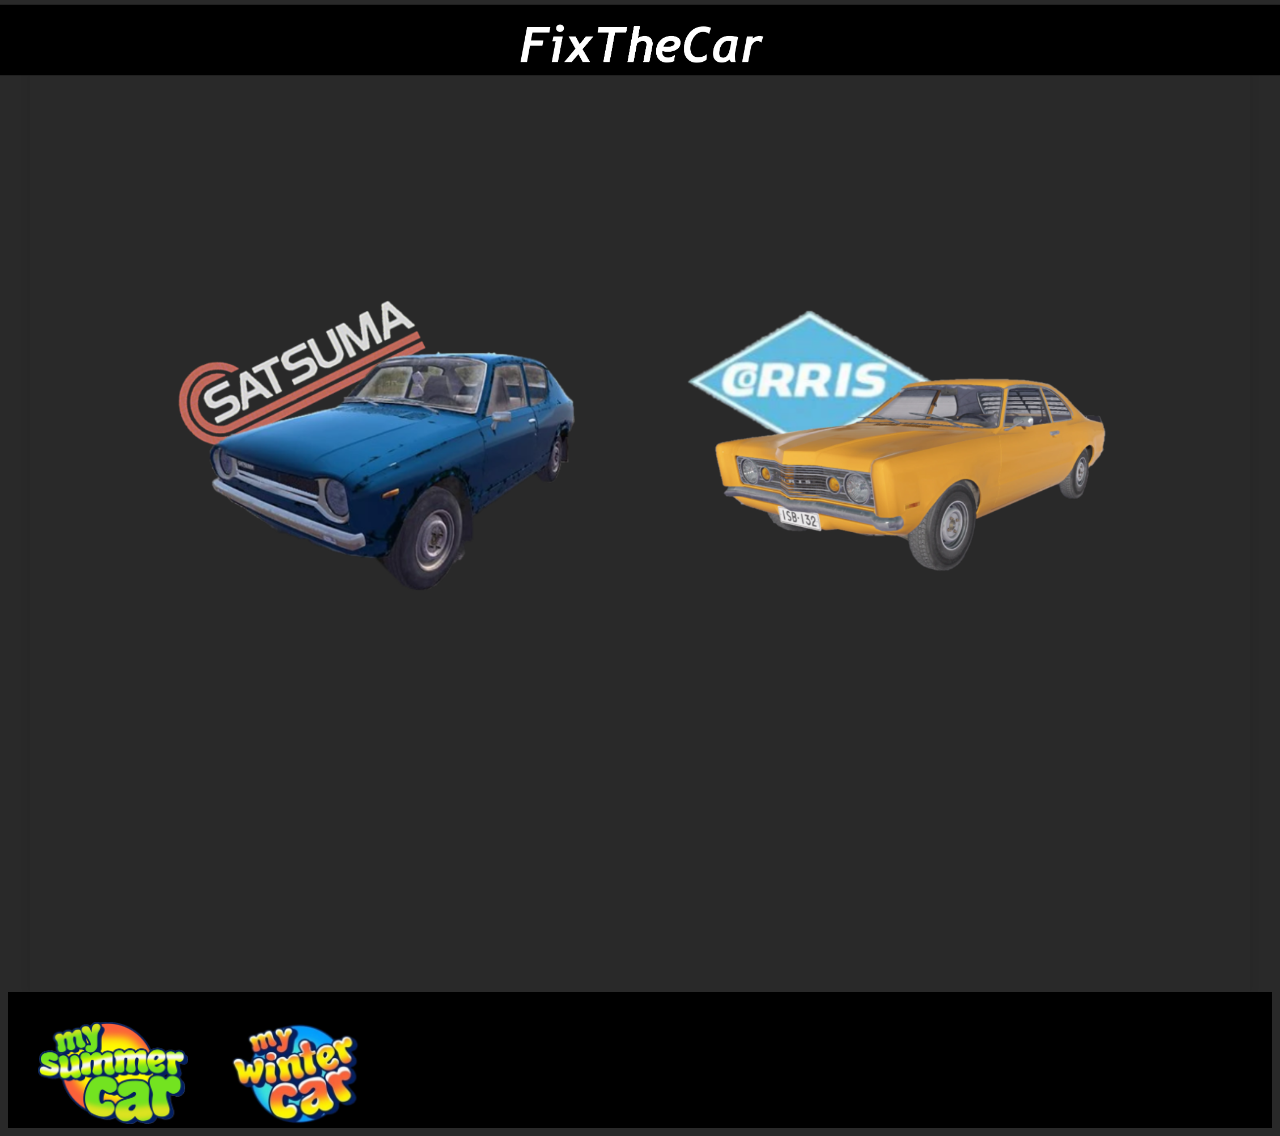
<file: fixthecar/index.html>
<!DOCTYPE html>
<html lang="en">
<head>
    <meta charset="UTF-8">
    <meta name="viewport" content="width=device-width, initial-scale=1.0">
    <link rel="stylesheet" href="style.css">
    <link rel="shortcut icon" href="p8lht9aogk1a1.png" type="image/x-icon">
    <title>FixTheCar
    </title>
</head>
<body>
    <header>
       <a href="index.html"><img class="blop2" style="max-height: 20%; max-width: 20%; margin-left: 40%; margin-top: 1%;" src="ftclogo.png" alt=""></a>   
    </header>
    <div class="container">
        <a class="blop" href="satsuma.html"><img class="blop" style="max-width: 37%; float: left; margin-top: 18%; margin-left: 10%;" src="satsuma.png" alt="MSC"></a>
        <a class="blop" href="rivett.html"><img class="blop" style="max-width: 37%; float: right; margin-top: 18%; margin-right:10%;" src="rivett.png" alt="MWC"></a>
    </div>
    

    <footer style="background-color: black; padding-top: 30px;">
        <a style="margin-left: 30px; display: inline-block;" href="https://amistech.com/msc"> <img class="blop2" style="max-width: 150px;" src="msclogo.png" alt="my summer car"></a>
        <a style="margin-left: 30px; display: inline-block;" href="https://amistech.com/mwc"> <img class="blop2" style="max-width: 150px;" src="mwclogo.png" alt="my summer car"></a>

    </footer>
</body>
</html>
</file>
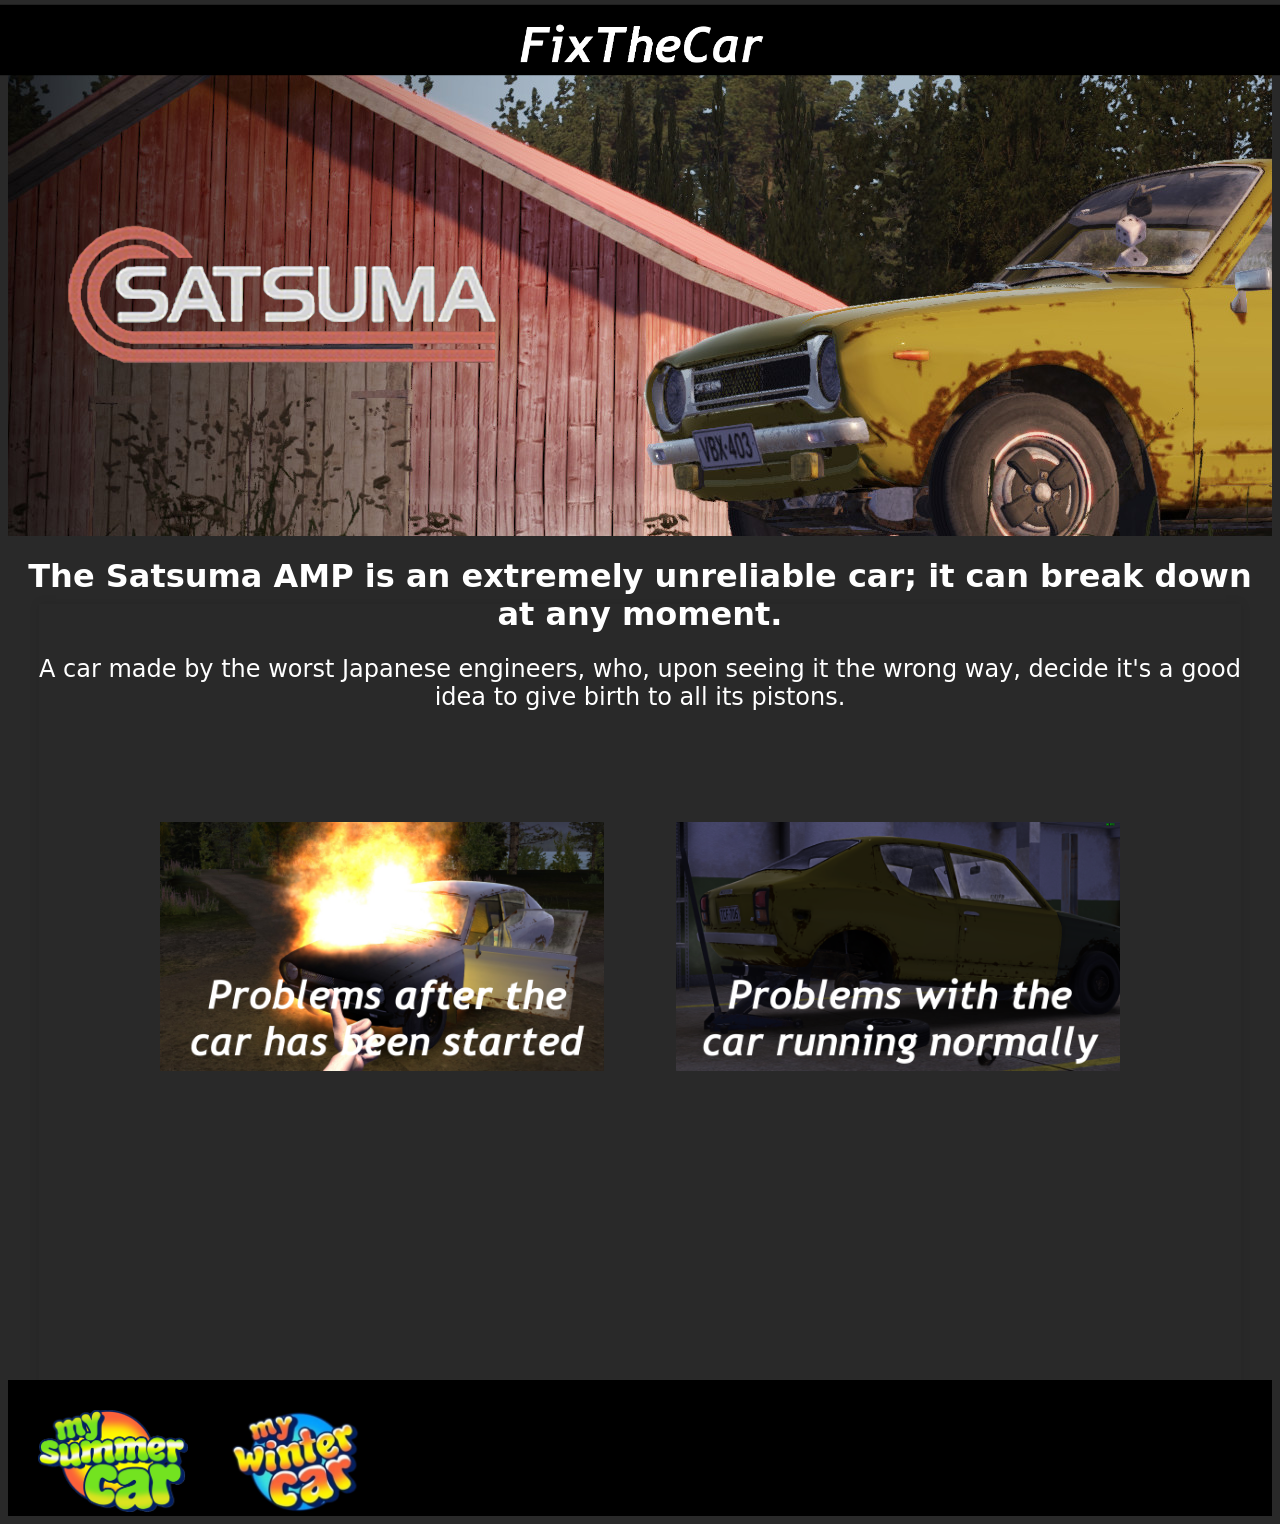
<file: fixthecar/satsuma.html>
<!DOCTYPE html>
<html lang="en">
<head>
    <meta charset="UTF-8">
    <meta name="viewport" content="width=device-width, initial-scale=1.0">
    <link rel="stylesheet" href="style.css">
    <link rel="shortcut icon" href="p8lht9aogk1a1.png" type="image/x-icon">
    <title>How Fix the Satsuma</title>
</head>
<body>
    <header>
     <a href="index.html"><img class="blop2" style="max-height: 20%; max-width: 20%; margin-left: 40%; margin-top: 1%;" src="ftclogo.png" alt=""></a>   
    </header>
    <div style="width: 100%; background-image: url(msc.png); padding-bottom: 160px;"> 
        <img style="max-height: 150px; margin-top: 150px; margin-left: 50px;" src="satsumalogo.png" alt="MSC">
    </div>
    
    <h1 style="margin-left: 15px; margin-right: 15px; text-align: center;">The Satsuma AMP is an extremely unreliable car; it can break down at any moment.</h1>
    <h2 style="margin-left: 15px; margin-right: 15px; text-align: center; font-weight: lighter;">A car made by the worst Japanese engineers, who, upon seeing it the wrong way, decide it's a good idea to give birth to all its pistons.</h2>



    <div style="margin-top: -10%; margin-bottom: -10%;" class="container2">
        <a class="blop" href="satsumastart.html"><img class="blop" style="max-width: 37%; float: left; margin-top: 18%; margin-left: 10%;" src="carstart.png" alt="Car Start"></a>
        <a class="blop" href="satsumanormally.html"><img class="blop" style="max-width: 37%; float: right; margin-top: 18%; margin-right:10%;" src="carnormally.png" alt="Car Normally"></a>
    </div>


    <footer style="background-color: black; padding-top: 30px;">
        <a style="margin-left: 30px; display: inline-block;" href="https://amistech.com/msc"> <img class="blop2" style="max-width: 150px;" src="msclogo.png" alt="my summer car"></a>
        <a style="margin-left: 30px; display: inline-block;" href="https://amistech.com/mwc"> <img class="blop2" style="max-width: 150px;" src="mwclogo.png" alt="my summer car"></a>
    </footer>
</body>
</html>
</file>
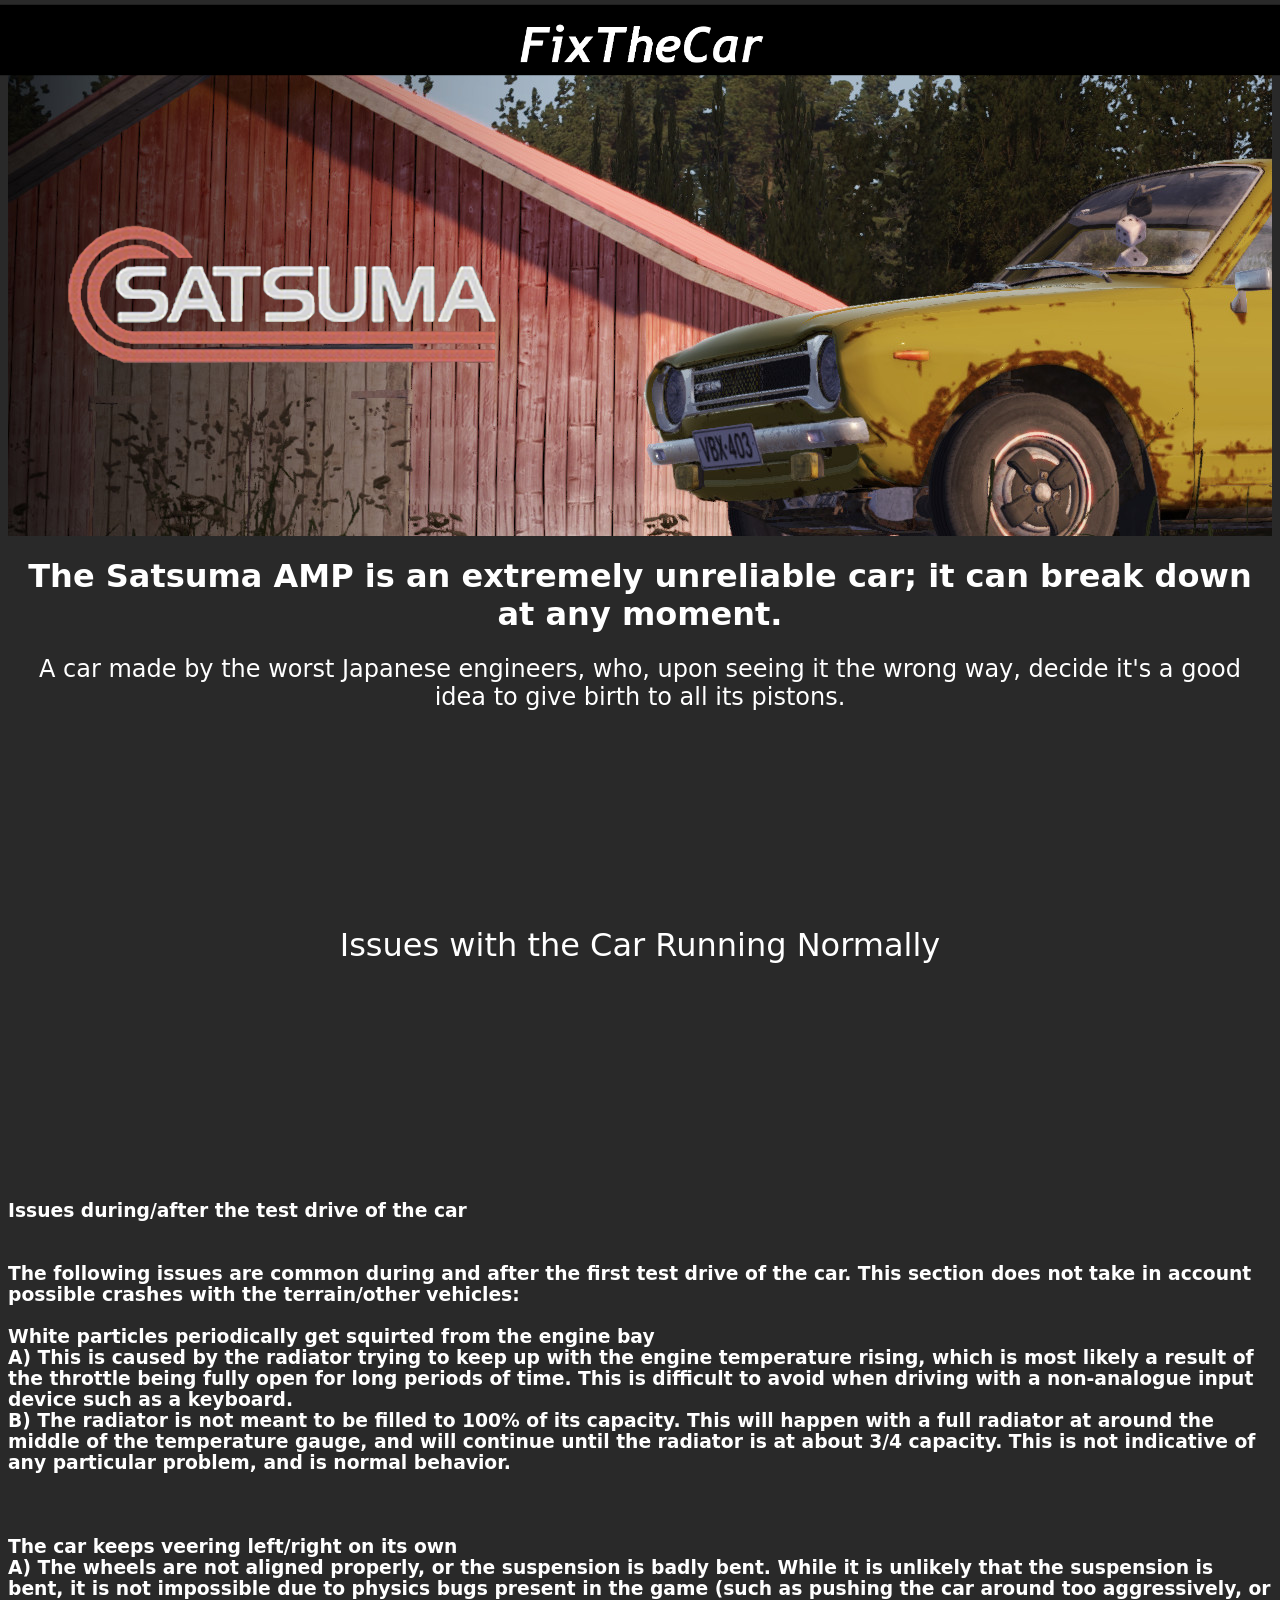
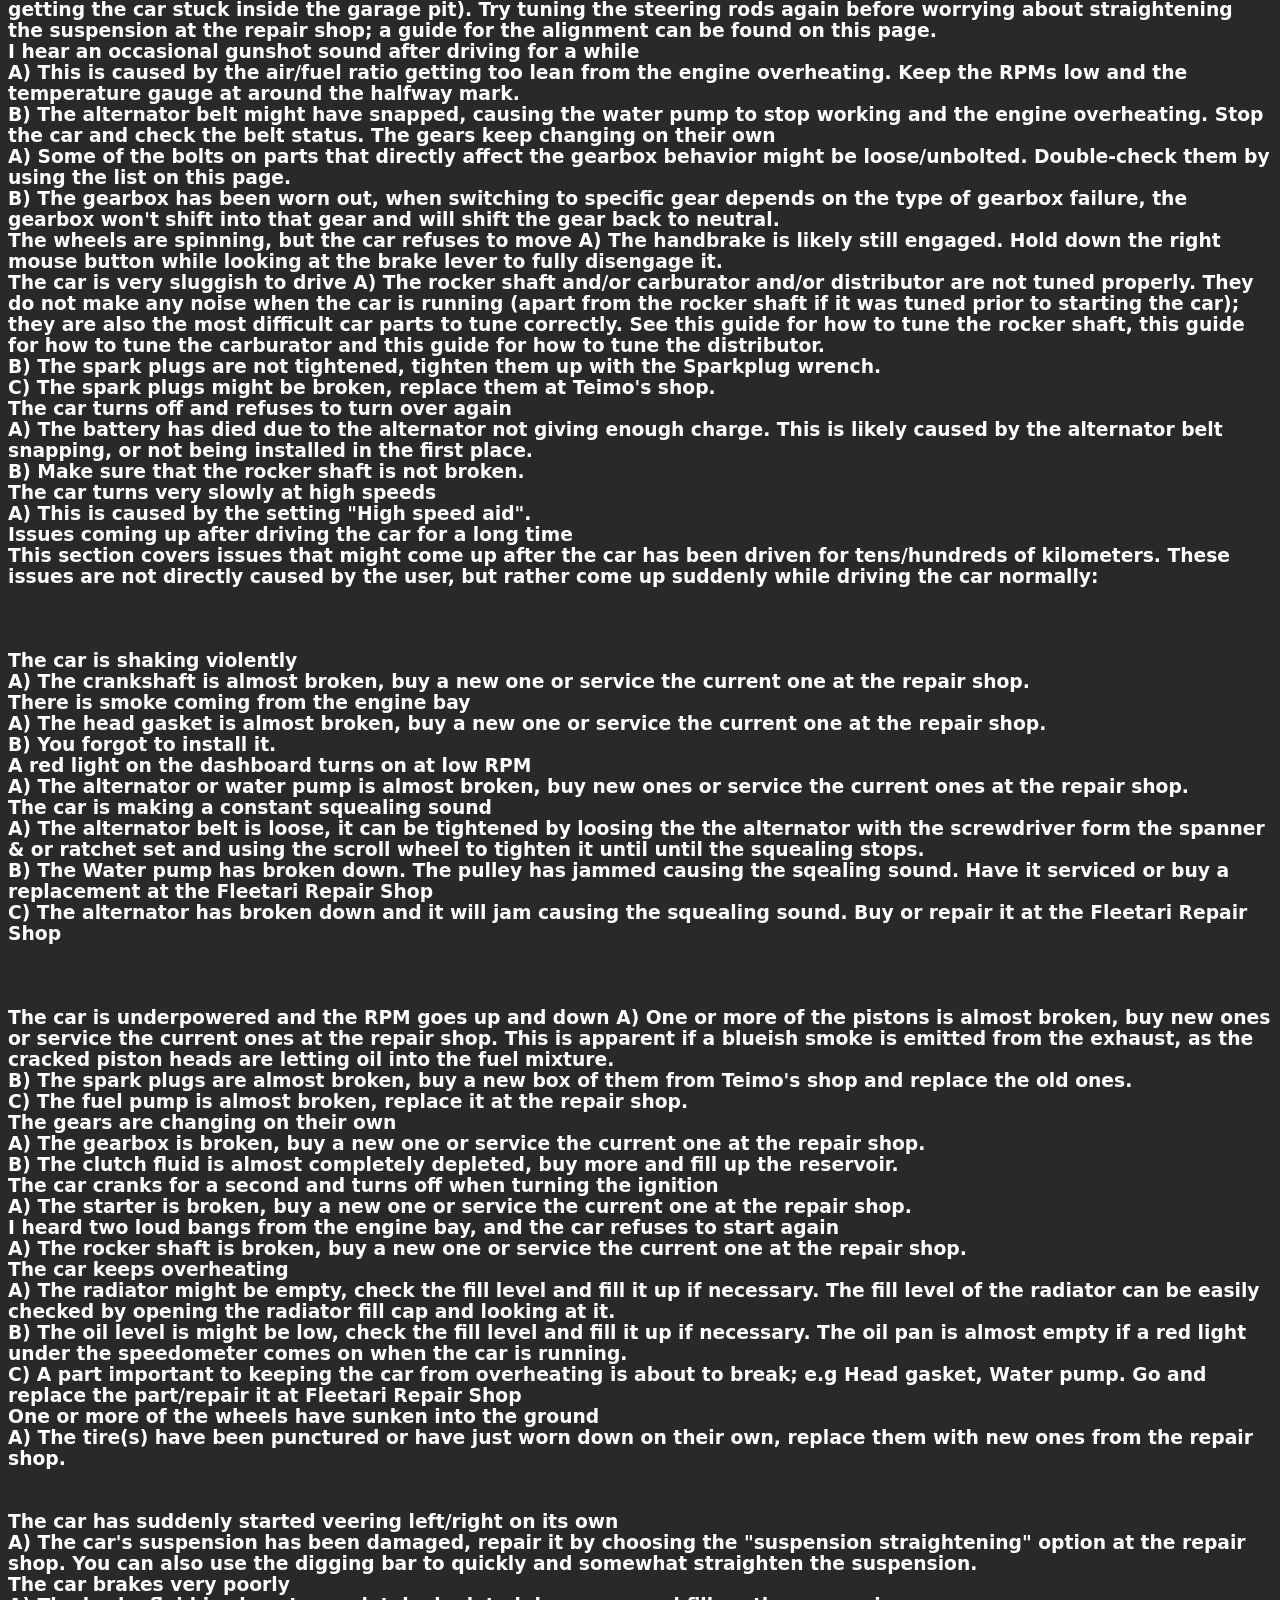
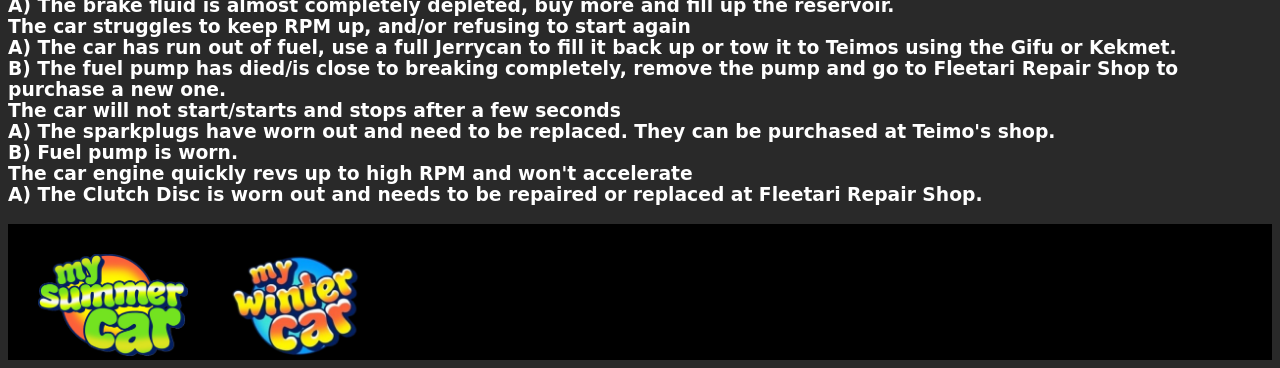
<file: fixthecar/satsumanormally.html>
<!DOCTYPE html>
<html lang="en">
<head>
    <meta charset="UTF-8">
    <meta name="viewport" content="width=device-width, initial-scale=1.0">
    <link rel="stylesheet" href="style.css">
    <link rel="shortcut icon" href="p8lht9aogk1a1.png" type="image/x-icon">
    <title>Satsuma Start Problems</title>
</head>
<body>
    <header>
     <a href="index.html"><img class="blop2" style="max-height: 20%; max-width: 20%; margin-left: 40%; margin-top: 1%;" src="ftclogo.png" alt=""></a>   
    </header>
    <div style="width: 100%; background-image: url(msc.png); padding-bottom: 160px;"> 
        <img style="max-height: 150px; margin-top: 150px; margin-left: 50px;" src="satsumalogo.png" alt="MSC">
    </div>
    
    <h1 style="margin-left: 15px; margin-right: 15px; text-align: center;">The Satsuma AMP is an extremely unreliable car; it can break down at any moment.</h1>
    <h2 style="margin-left: 15px; margin-right: 15px; text-align: center; font-weight: lighter;">A car made by the worst Japanese engineers, who, upon seeing it the wrong way, decide it's a good idea to give birth to all its pistons.</h2>


    <h1 style="text-align: center; font-weight: normal; margin-top: 17%; padding-bottom: 17%;">Issues with the Car Running Normally</h1>

    <h3>Issues during/after the test drive of the car<br><br><br>
The following issues are common during and after the first test drive of the car. This section does not take in account possible crashes with the terrain/other vehicles:<br>
<br>
White particles periodically get squirted from the engine bay<br>
A) This is caused by the radiator trying to keep up with the engine temperature rising, which is most likely a result of the throttle being fully open for long periods of time. This is difficult to avoid when driving with a non-analogue input device such as a keyboard.<br>
B) The radiator is not meant to be filled to 100% of its capacity. This will happen with a full radiator at around the middle of the temperature gauge, and will continue until the radiator is at about 3/4 capacity. This is not indicative of any particular problem, and is normal behavior.<br>
<br><br><br>

The car keeps veering left/right on its own<br>
A) The wheels are not aligned properly, or the suspension is badly bent. While it is unlikely that the suspension is bent, it is not impossible due to physics bugs present in the game (such as pushing the car around too aggressively, or getting the car stuck inside the garage pit). Try tuning the steering rods again before worrying about straightening the suspension at the repair shop; a guide for the alignment can be found on this page.<br>
I hear an occasional gunshot sound after driving for a while<br>
A) This is caused by the air/fuel ratio getting too lean from the engine overheating. Keep the RPMs low and the temperature gauge at around the halfway mark. <br>
B) The alternator belt might have snapped, causing the water pump to stop working and the engine overheating. Stop the car and check the belt status. 
The gears keep changing on their own <br>
A) Some of the bolts on parts that directly affect the gearbox behavior might be loose/unbolted. Double-check them by using the list on this page. <br>
B) The gearbox has been worn out, when switching to specific gear depends on the type of gearbox failure, the gearbox won't shift into that gear and will shift the gear back to neutral. <br>
The wheels are spinning, but the car refuses to move
A) The handbrake is likely still engaged. Hold down the right mouse button while looking at the brake lever to fully disengage it. <br>
The car is very sluggish to drive
A) The rocker shaft and/or carburator and/or distributor are not tuned properly. They do not make any noise when the car is running (apart from the rocker shaft if it was tuned prior to starting the car); they are also the most difficult car parts to tune correctly. See this guide for how to tune the rocker shaft, this guide for how to tune the carburator and this guide for how to tune the distributor.<br>
B) The spark plugs are not tightened, tighten them up with the Sparkplug wrench. <br>
C) The spark plugs might be broken, replace them at Teimo's shop. <br>


The car turns off and refuses to turn over again<br>
A) The battery has died due to the alternator not giving enough charge. This is likely caused by the alternator belt snapping, or not being installed in the first place.<br>
B) Make sure that the rocker shaft is not broken. <br>
The car turns very slowly at high speeds <br>
A) This is caused by the setting "High speed aid". <br>

Issues coming up after driving the car for a long time <br>
This section covers issues that might come up after the car has been driven for tens/hundreds of kilometers. These issues are not directly caused by the user, but rather come up suddenly while driving the car normally:<br>
<br><br><br>
The car is shaking violently<br>
A) The crankshaft is almost broken, buy a new one or service the current one at the repair shop. <br>
There is smoke coming from the engine bay<br>
A) The head gasket is almost broken, buy a new one or service the current one at the repair shop.<br>
B) You forgot to install it.<br>
A red light on the dashboard turns on at low RPM <br>
A) The alternator or water pump is almost broken, buy new ones or service the current ones at the repair shop.<br>
The car is making a constant squealing sound<br>
A) The alternator belt is loose, it can be tightened by loosing the the alternator with the screwdriver form the spanner & or ratchet set and using the scroll wheel to tighten it until until the squealing stops.<br>
B) The Water pump has broken down. The pulley has jammed causing the sqealing sound. Have it serviced or buy a replacement at the Fleetari Repair Shop<br>
C) The alternator has broken down and it will jam causing the squealing sound. Buy or repair it at the Fleetari Repair Shop<br>
<br><br><br>

The car is underpowered and the RPM goes up and down
A) One or more of the pistons is almost broken, buy new ones or service the current ones at the repair shop. This is apparent if a blueish smoke is emitted from the exhaust, as the cracked piston heads are letting oil into the fuel mixture.<br>
B) The spark plugs are almost broken, buy a new box of them from Teimo's shop and replace the old ones.<br>
C) The fuel pump is almost broken, replace it at the repair shop.<br>
The gears are changing on their own<br>
A) The gearbox is broken, buy a new one or service the current one at the repair shop.<br>
B) The clutch fluid is almost completely depleted, buy more and fill up the reservoir.<br>
The car cranks for a second and turns off when turning the ignition<br>
A) The starter is broken, buy a new one or service the current one at the repair shop.<br>
I heard two loud bangs from the engine bay, and the car refuses to start again<br>
A) The rocker shaft is broken, buy a new one or service the current one at the repair shop.<br>
The car keeps overheating<br>
A) The radiator might be empty, check the fill level and fill it up if necessary. The fill level of the radiator can be easily checked by opening the radiator fill cap and looking at it.<br>
B) The oil level is might be low, check the fill level and fill it up if necessary. The oil pan is almost empty if a red light under the speedometer comes on when the car is running.<br>
C) A part important to keeping the car from overheating is about to break; e.g Head gasket, Water pump. Go and replace the part/repair it at Fleetari Repair Shop<br>
One or more of the wheels have sunken into the ground<br>
A) The tire(s) have been punctured or have just worn down on their own, replace them with new ones from the repair shop.<br>
<br><br>

The car has suddenly started veering left/right on its own<br>
A) The car's suspension has been damaged, repair it by choosing the "suspension straightening" option at the repair shop. You can also use the digging bar to quickly and somewhat straighten the suspension.<br>
The car brakes very poorly<br>
A) The brake fluid is almost completely depleted, buy more and fill up the reservoir.<br>
The car struggles to keep RPM up, and/or refusing to start again<br>
A) The car has run out of fuel, use a full Jerrycan to fill it back up or tow it to Teimos using the Gifu or Kekmet.<br>
B) The fuel pump has died/is close to breaking completely, remove the pump and go to Fleetari Repair Shop to purchase a new one.<br>
The car will not start/starts and stops after a few seconds<br>
A) The sparkplugs have worn out and need to be replaced. They can be purchased at Teimo's shop.<br>
B) Fuel pump is worn.<br>
The car engine quickly revs up to high RPM and won't accelerate<br>
A) The Clutch Disc is worn out and needs to be repaired or replaced at Fleetari Repair Shop.<br>
</h3>


    <footer style="background-color: black; padding-top: 30px;">
        <a style="margin-left: 30px; display: inline-block;" href="https://amistech.com/msc"> <img class="blop2" style="max-width: 150px;" src="msclogo.png" alt="my summer car"></a>
        <a style="margin-left: 30px; display: inline-block;" href="https://amistech.com/mwc"> <img class="blop2" style="max-width: 150px;" src="mwclogo.png" alt="my summer car"></a>
    </footer>
</body>
</html>
</file>
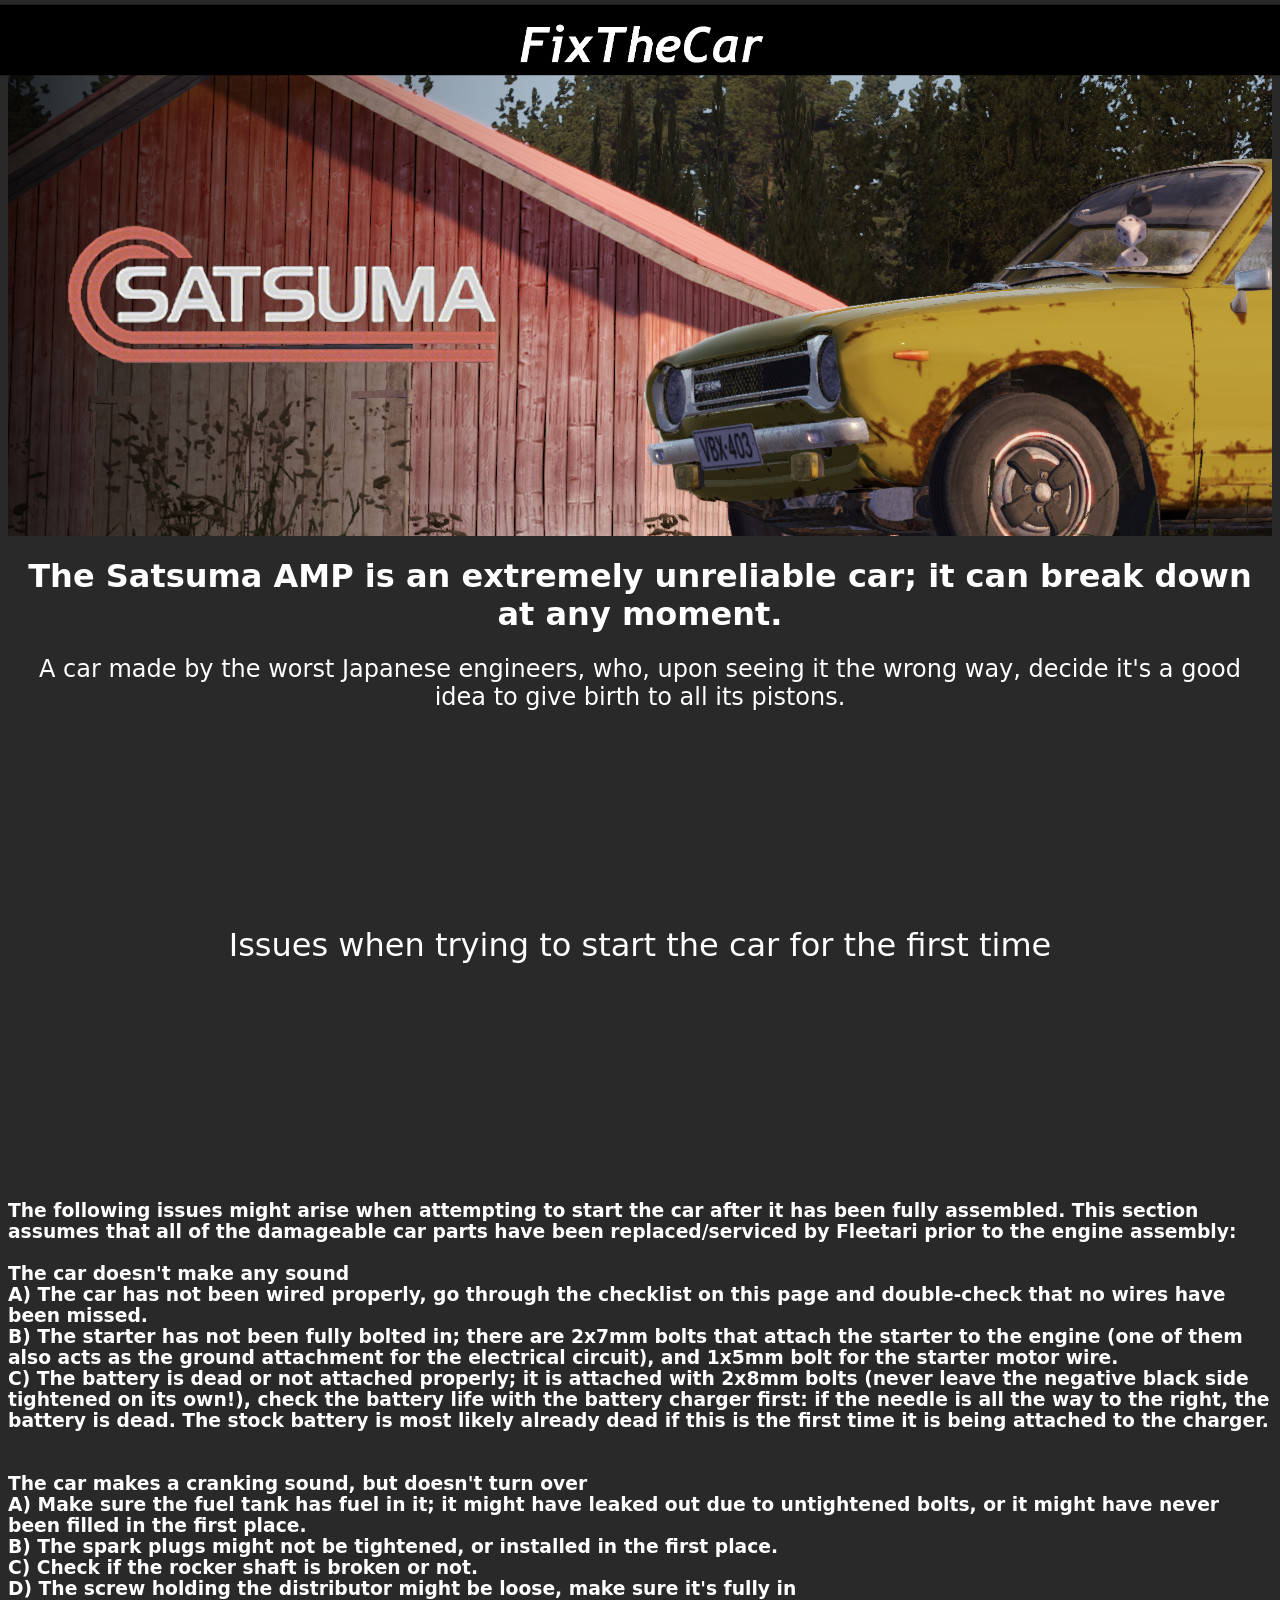
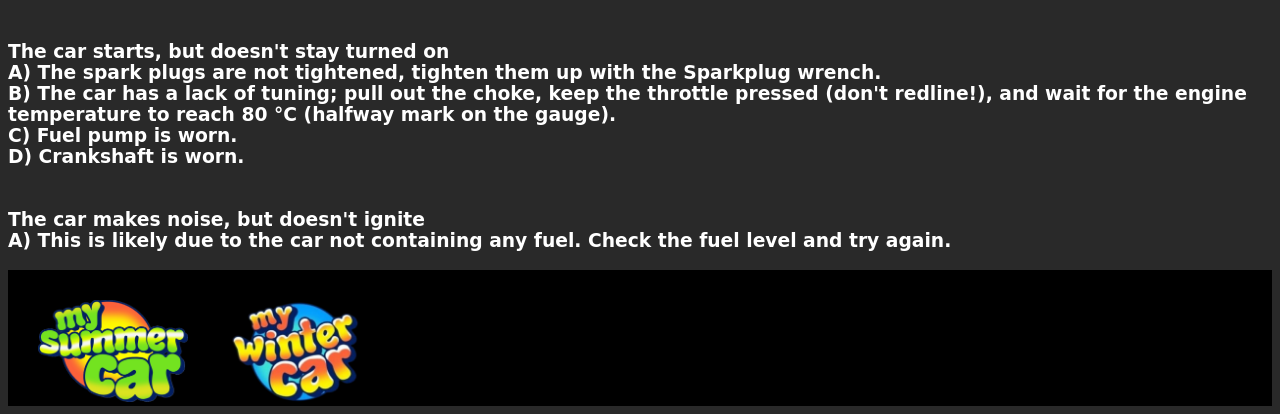
<file: fixthecar/satsumastart.html>
<!DOCTYPE html>
<html lang="en">
<head>
    <meta charset="UTF-8">
    <meta name="viewport" content="width=device-width, initial-scale=1.0">
    <link rel="stylesheet" href="style.css">
    <link rel="shortcut icon" href="p8lht9aogk1a1.png" type="image/x-icon">
    <title>Satsuma Start Problems</title>
</head>
<body>
    <header>
     <a href="index.html"><img class="blop2" style="max-height: 20%; max-width: 20%; margin-left: 40%; margin-top: 1%;" src="ftclogo.png" alt=""></a>   
    </header>
    <div style="width: 100%; background-image: url(msc.png); padding-bottom: 160px;"> 
        <img style="max-height: 150px; margin-top: 150px; margin-left: 50px;" src="satsumalogo.png" alt="MSC">
    </div>
    
    <h1 style="margin-left: 15px; margin-right: 15px; text-align: center;">The Satsuma AMP is an extremely unreliable car; it can break down at any moment.</h1>
    <h2 style="margin-left: 15px; margin-right: 15px; text-align: center; font-weight: lighter;">A car made by the worst Japanese engineers, who, upon seeing it the wrong way, decide it's a good idea to give birth to all its pistons.</h2>


    <h1 style="text-align: center; font-weight: normal; margin-top: 17%; padding-bottom: 17%;">Issues when trying to start the car for the first time</h1>

    <h3>
The following issues might arise when attempting to start the car after it has been fully assembled. This section assumes that all of the damageable car parts have been replaced/serviced by Fleetari prior to the engine assembly:<br>
<br>
The car doesn't make any sound<br>
A) The car has not been wired properly, go through the checklist on this page and double-check that no wires have been missed.<br>
B) The starter has not been fully bolted in; there are 2x7mm bolts that attach the starter to the engine (one of them also acts as the ground attachment for the electrical circuit), and 1x5mm bolt for the starter motor wire.<br>
C) The battery is dead or not attached properly; it is attached with 2x8mm bolts (never leave the negative black side tightened on its own!), check the battery life with the battery charger first: if the needle is all the way to the right, the battery is dead. The stock battery is most likely already dead if this is the first time it is being attached to the charger.<br>
<br><br>
The car makes a cranking sound, but doesn't turn over<br>
A) Make sure the fuel tank has fuel in it; it might have leaked out due to untightened bolts, or it might have never been filled in the first place.<br>
B) The spark plugs might not be tightened, or installed in the first place.<br>
C) Check if the rocker shaft is broken or not.<br>
D) The screw holding the distributor might be loose, make sure it's fully in<br>
<br><br>
The car starts, but doesn't stay turned on<br>
A) The spark plugs are not tightened, tighten them up with the Sparkplug wrench.<br>
B) The car has a lack of tuning; pull out the choke, keep the throttle pressed (don't redline!), and wait for the engine temperature to reach 80 °C (halfway mark on the gauge).<br>
C) Fuel pump is worn.<br>
D) Crankshaft is worn.<br>
<br><br>
The car makes noise, but doesn't ignite<br>
A) This is likely due to the car not containing any fuel. Check the fuel level and try again.</h3>


    <footer style="background-color: black; padding-top: 30px;">
        <a style="margin-left: 30px; display: inline-block;" href="https://amistech.com/msc"> <img class="blop2" style="max-width: 150px;" src="msclogo.png" alt="my summer car"></a>
        <a style="margin-left: 30px; display: inline-block;" href="https://amistech.com/mwc"> <img class="blop2" style="max-width: 150px;" src="mwclogo.png" alt="my summer car"></a>
    </footer>
</body>
</html>
</file>
<file: fixthecar/style.css>
header {
    background-color: black;
    transform: scale(1.1);
}

body {

    background-color: rgb(41, 41, 41);
    background-repeat: no-repeat;
    overflow-x: hidden;
    font-family: system-ui, -apple-system, BlinkMacSystemFont, 'Segoe UI', Roboto, Oxygen, Ubuntu, Cantarell, 'Open Sans', 'Helvetica Neue', sans-serif;
    color: white
}


.container {
    width: 95%;
    padding: 10px;
    box-shadow: 0 0 10px rgba(0, 0, 0, 0.1);
    background-size: contain;
    background-position: center;
    background-repeat: no-repeat;
    min-height: 100vh;
    margin: 0 auto;

}

.container2 {
    width: 95%;
    padding: 1px;
    box-shadow: 0 0 10px rgba(0, 0, 0, 0.1);
    background-size: contain;
    background-position: center;
    background-repeat: no-repeat;
    min-height: 100vh;
    margin: 0 auto;

}

.blop {
    transition: 0.2s;
}

.blop:hover {
    transform: scale(1.5);
    transition: 0.2s;
}

.blop2 {
    transition: 0.2s;
}

.blop2:hover {
    transform: scale(1.2);
    transition: 0.2s;
}

.blopimage {
    transition: 0.2s;
    margin-left: 10.6%;
    margin-top: 5%
}

.blopimage:hover {
    transform: scale(1.8);
    transition: 0.2s;
}
</file>
